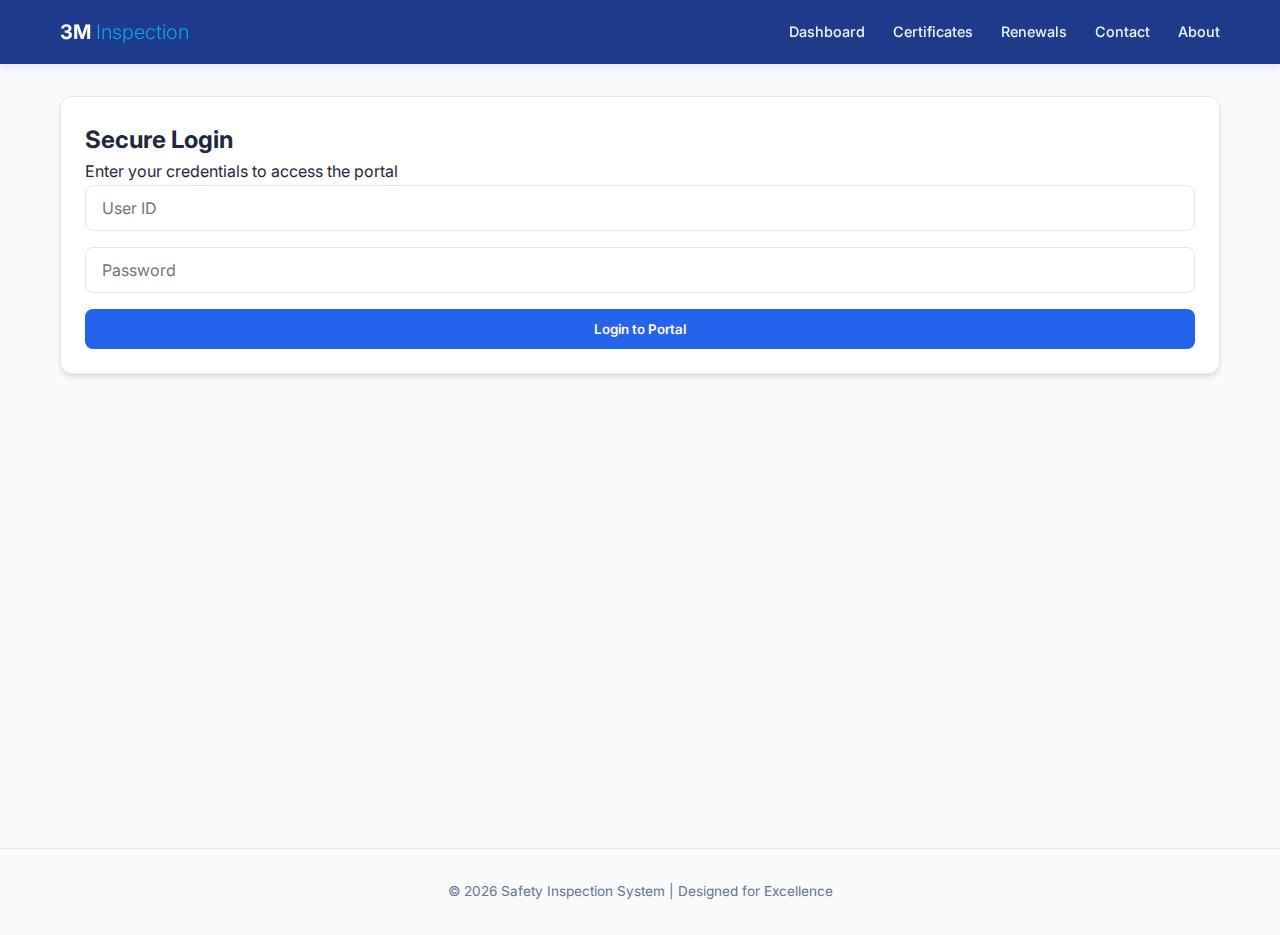
<file: index.html>
<!DOCTYPE html>
<html lang="en">
<head>
  <meta charset="UTF-8" />
  <meta name="viewport" content="width=device-width, initial-scale=1.0" />
  <title>Safety Inspection Portal</title>
  <link rel="stylesheet" href="style/style.css">
  <!-- Added Google Fonts for a more professional look -->
  <link href="https://fonts.googleapis.com/css2?family=Inter:wght@400;500;600;700&display=swap" rel="stylesheet">
</head>
<body>

  <header>
    <div class="header-container">
        <h1>3M <span>Inspection</span></h1>
        
        <!-- Mobile Menu Toggle -->
        <button class="menu-toggle" id="mobile-menu">
            <span></span>
            <span></span>
            <span></span>
        </button>

        <nav id="nav-menu">
            <a href="#" onclick="showSection('dashboard')">Dashboard</a>
            <a href="#" onclick="showSection('certificates')">Certificates</a>
            <a href="#" onclick="showSection('renewals')">Renewals</a>
            <a href="#" onclick="showSection('contact')">Contact</a>
            <a href="#" onclick="showSection('about')">About</a>
        </nav>
    </div>
  </header>

  <main class="container">
    <!-- LOGIN SECTION -->
    <section id="login" class="card main-card">
      <h2>Secure Login</h2>
      <p class="subtitle">Enter your credentials to access the portal</p>
      <div class="form-group">
        <input type="text" placeholder="User ID" />
        <input type="password" placeholder="Password" />
        <button class="btn-block" onclick="login()">Login to Portal</button>
      </div>
    </section>

    <!-- DASHBOARD SECTION -->
    <section id="dashboard" class="hidden">
        <div class="section-header">
            <h2>Dashboard Overview</h2>
            <p>Quick snapshot of inspections and compliance status.</p>
        </div>

        <div class="grid">
            <div class="stat-card">
                <span class="label">Total Assets</span>
                <p class="value">128</p>
                <p class="trend">Active inventory</p>
            </div>
            <div class="stat-card">
                <span class="label">Valid Certificates</span>
                <p class="value">112</p>
                <p class="trend">Compliant</p>
            </div>
            <div class="stat-card warning">
                <span class="label">Expiring Soon</span>
                <p class="value">9</p>
                <p class="trend">Next 7 days</p>
            </div>
            <div class="stat-card danger">
                <span class="label">Expired</span>
                <p class="value">3</p>
                <p class="trend">Action required</p>
            </div>
        </div>
    </section>
    <!--Renewal SEction-->
    <section id="renewals" class="card hidden">
      <h2>Renewals & Expiry Alerts</h2>
    
      <p style="color: var(--text-light); margin-bottom: 20px;">
        Stay ahead of certificate expirations with automatic reminders and renewal tracking.
      </p>
    
      <div class="grid">
        <div class="card">
          <h3>Expiring Soon</h3>
          <p>Assets with certificates expiring within 7 days.</p>
          <button onclick="showAlert()">View List</button>
        </div>
    
        <div class="card">
          <h3>Expired</h3>
          <p>Certificates that require immediate renewal.</p>
          <button onclick="showAlert()">View List</button>
        </div>
    
        <div class="card">
          <h3>Upcoming Renewals</h3>
          <p>Planned renewals within the next 30 days.</p>
          <button onclick="showAlert()">View List</button>
        </div>
      </div>
    
      <br />
    
      <p style="font-size: 14px; color: var(--text-light);">
        The system triggers alerts one week and one day before certificate expiry
        to ensure uninterrupted compliance.
      </p>
    </section>

    <!-- CERTIFICATES SECTION -->
    <section id="certificates" class="hidden">
        <div class="section-header">
            <h2>Certificates</h2>
            <input type="text" class="search-bar" placeholder="Search Certificate No / Asset ID..." />
        </div>
      
        <div class="grid">
          <div class="card item-card">
            <h3>Form 11</h3>
            <p>Inspection & safety compliance certificates.</p>
            <button class="btn-outline">View Documents</button>
          </div>
          <div class="card item-card">
            <h3>Form 13</h3>
            <p>Load test & equipment certification.</p>
            <button class="btn-outline">View Documents</button>
          </div>
          <div class="card item-card">
            <h3>Misc</h3>
            <p>Additional compliance & safety documents.</p>
            <button class="btn-outline">View Documents</button>
          </div>
        </div>
    </section>

    <!-- CONTACT SECTION -->
    <section id="contact" class="hidden">
        <div class="card">
            <h2>Contact Support</h2>
            <div class="contact-grid">
                <div class="contact-info">
                    <p><strong>Email:</strong> support@safetyportal.com</p>
                    <p><strong>Phone:</strong> +91 XXXXX XXXXX</p>
                    <p><strong>Hours:</strong> Mon – Sat, 9AM – 6PM</p>
                </div>
                <div class="contact-form">
                    <input type="text" placeholder="Your Name" />
                    <input type="email" placeholder="Your Email" />
                    <textarea placeholder="How can we help?"></textarea>
                    <button onclick="submitContact()">Send Message</button>
                </div>
            </div>
        </div>
    </section>

    <!-- ABOUT SECTION -->

    <section id="about" class="card hidden">
      <h2>About the Platform</h2>
    
      <p style="margin-bottom: 15px; color: var(--text-light);">
        Not just inspection, but surety of safety.  
        Our Safety Inspection System is a centralized digital platform designed to simplify
        safety audits, asset inspections, and certificate management for industries.
      </p>
    
      <div class="grid">
        <div class="card">
          <h3>Digital Inspections</h3>
          <p>Streamline safety inspections with digital records and easy tracking.</p>
        </div>
    
        <div class="card">
          <h3>Certificate Management</h3>
          <p>Access, verify, and manage Form 11, Form 13, and other certificates securely.</p>
        </div>
    
        <div class="card">
          <h3>Inventory & Renewals</h3>
          <p>Track assets, monitor expiry dates, and receive renewal alerts in advance.</p>
        </div>
      </div>
    
      <br />
    
      <h3 style="color: var(--primary); margin-bottom: 10px;">Industries We Serve</h3>
      <p style="color: var(--text-light);">
        Manufacturing · Construction · Warehousing · Industrial Plants · Corporate Facilities
      </p>
    
      <br />
    
      <p style="font-size: 14px; color: var(--text-light);">
        Built with compliance, reliability, and ease of use in mind, the platform supports
        safety officers, inspectors, and organizations in maintaining a safer workplace.
      </p>
    </section>
  </main>

  <footer>
    <p>© 2026 Safety Inspection System | Designed for Excellence</p>
  </footer>

  <script src="script/script.js"></script>
</body>
</html>
</file>
<file: style/style.css>
:root {
  --primary: #1e3a8a;
  --secondary: #2563eb;
  --accent: #0ea5e9;
  --success: #10b981;
  --warning: #f59e0b;
  --danger: #ef4444;
  --bg: #f8fafc;
  --card-bg: #ffffff;
  --text-dark: #1e293b;
  --text-light: #64748b;
  --border: #e2e8f0;
  --radius: 12px;
  --shadow: 0 4px 6px -1px rgba(0, 0, 0, 0.1), 0 2px 4px -1px rgba(0, 0, 0, 0.06);
}

* {
  box-sizing: border-box;
  margin: 0;
  padding: 0;
  font-family: 'Inter', sans-serif;
}

body {
  background-color: var(--bg);
  color: var(--text-dark);
  line-height: 1.6;
}

/* Header & Nav */
header {
  background: var(--primary);
  color: white;
  padding: 1rem 0;
  position: sticky;
  top: 0;
  z-index: 1000;
  box-shadow: 0 2px 10px rgba(0,0,0,0.1);
}

.header-container {
  max-width: 1200px;
  margin: 0 auto;
  display: flex;
  justify-content: space-between;
  align-items: center;
  padding: 0 20px;
}

header h1 {
  font-size: 1.25rem;
  font-weight: 700;
}

header h1 span {
  font-weight: 300;
  color: var(--accent);
}

nav a {
  color: #f1f5f9;
  text-decoration: none;
  font-size: 0.9rem;
  font-weight: 500;
  margin-left: 1.5rem;
  transition: color 0.3s;
}

nav a:hover {
  color: var(--accent);
}

/* Mobile Menu Toggle */
.menu-toggle {
  display: none;
  flex-direction: column;
  gap: 5px;
  background: none;
  border: none;
  cursor: pointer;
}

.menu-toggle span {
  width: 25px;
  height: 3px;
  background: white;
  border-radius: 2px;
}

/* Main Layout */
.container {
  max-width: 1200px;
  margin: 2rem auto;
  padding: 0 20px;
  min-height: 80vh;
}

.section-header {
  margin-bottom: 2rem;
}

.hidden { display: none; }

/* Cards & Grid */
.card {
  background: var(--card-bg);
  padding: 1.5rem;
  border-radius: var(--radius);
  border: 1px solid var(--border);
  box-shadow: var(--shadow);
  margin-bottom: 1.5rem;
}

.grid {
  display: grid;
  grid-template-columns: repeat(auto-fit, minmax(250px, 1fr));
  gap: 1.5rem;
}

/* Stat Cards */
.stat-card {
  background: white;
  padding: 1.5rem;
  border-radius: var(--radius);
  border-left: 5px solid var(--secondary);
  box-shadow: var(--shadow);
}

.stat-card.warning { border-left-color: var(--warning); }
.stat-card.danger { border-left-color: var(--danger); }

.stat-card .label { color: var(--text-light); font-size: 0.85rem; font-weight: 600; }
.stat-card .value { font-size: 2rem; font-weight: 700; margin: 0.5rem 0; }
.stat-card .trend { font-size: 0.8rem; color: var(--text-light); }

/* Forms & Buttons */
input, textarea {
  width: 100%;
  padding: 0.75rem 1rem;
  margin-bottom: 1rem;
  border: 1px solid var(--border);
  border-radius: 8px;
  font-size: 1rem;
  outline-color: var(--secondary);
}

button {
  background: var(--secondary);
  color: white;
  padding: 0.75rem 1.5rem;
  border: none;
  border-radius: 8px;
  font-weight: 600;
  cursor: pointer;
  transition: all 0.2s;
}

button:hover {
  background: var(--primary);
  transform: translateY(-1px);
}

.btn-outline {
  background: transparent;
  border: 1px solid var(--secondary);
  color: var(--secondary);
  width: 100%;
}

.btn-outline:hover {
  background: var(--secondary);
  color: white;
}

.btn-block { width: 100%; }

/* Responsive Media Queries */
@media (max-width: 768px) {
  .menu-toggle {
    display: flex;
  }

  nav {
    display: none; /* Hidden by default on mobile */
    position: absolute;
    top: 60px;
    left: 0;
    width: 100%;
    background: var(--primary);
    flex-direction: column;
    padding: 1rem 0;
    text-align: center;
    box-shadow: 0 10px 15px rgba(0,0,0,0.1);
  }

  nav.active {
    display: flex;
  }

  nav a {
    margin: 10px 0;
    font-size: 1.1rem;
  }

  .grid {
    grid-template-columns: 1fr; /* Single column on mobile */
  }
}

footer {
  text-align: center;
  padding: 2rem;
  color: var(--text-light);
  font-size: 0.85rem;
  border-top: 1px solid var(--border);
}
</file>
